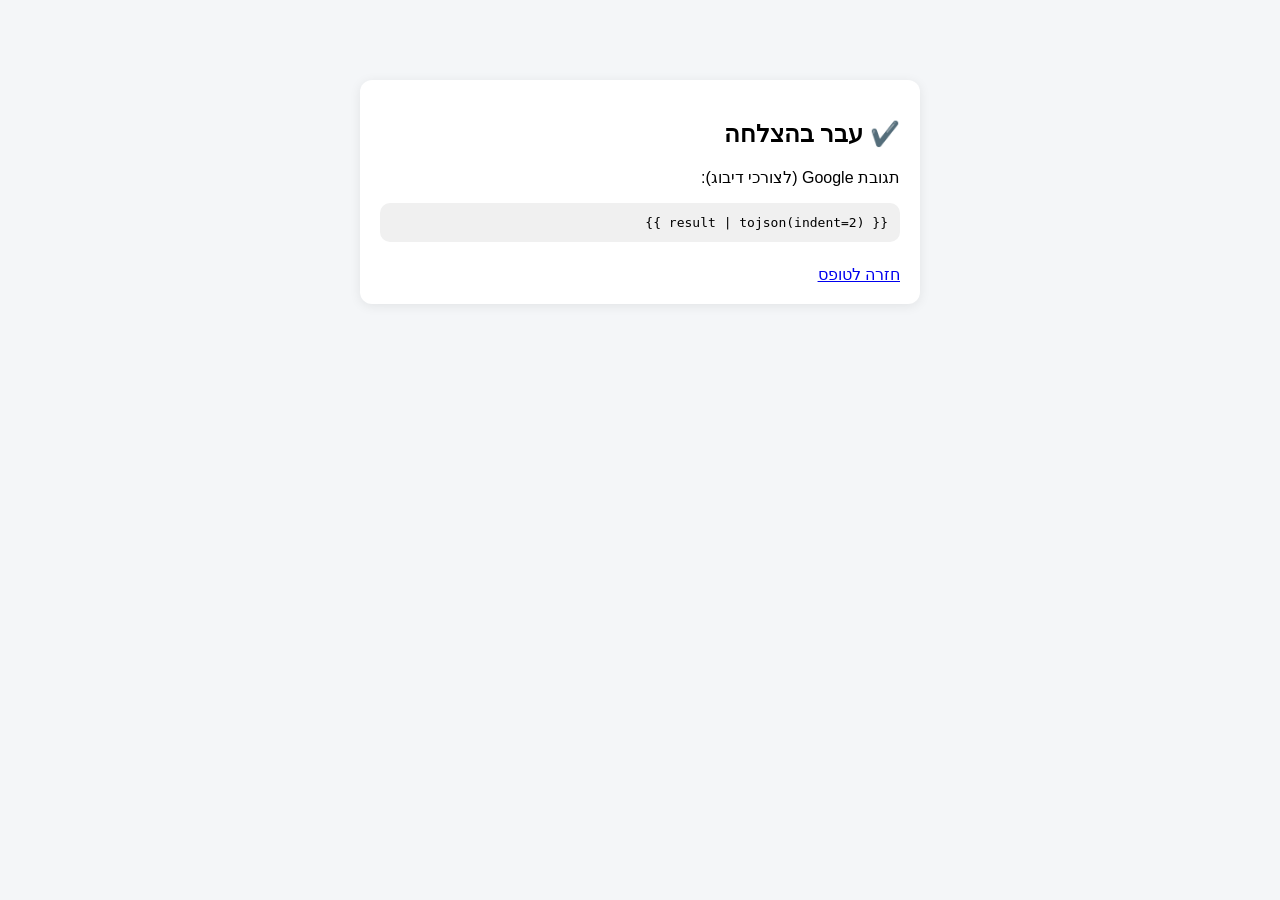
<file: app/templates/success.html>
<!doctype html>
<html lang="he" dir="rtl">
<head>
  <meta charset="utf-8" />
  <meta name="viewport" content="width=device-width, initial-scale=1" />
  <title>הצלחה</title>
  <style>
    body { font-family: Arial, sans-serif; background:#f4f6f8; }
    .box { width: 520px; margin: 80px auto; background:#fff; padding: 20px;
           border-radius: 12px; box-shadow: 0 2px 12px rgba(0,0,0,.08); }
    pre { background:#f0f0f0; padding: 12px; border-radius: 10px; overflow:auto; }
    a { display:inline-block; margin-top: 10px; }
  </style>
</head>
<body>
  <div class="box">
    <h2>✔️ עבר בהצלחה</h2>
    <p>תגובת Google (לצורכי דיבוג):</p>
    <pre>{{ result | tojson(indent=2) }}</pre>
    <a href="/">חזרה לטופס</a>
  </div>
</body>
</html>
</file>
